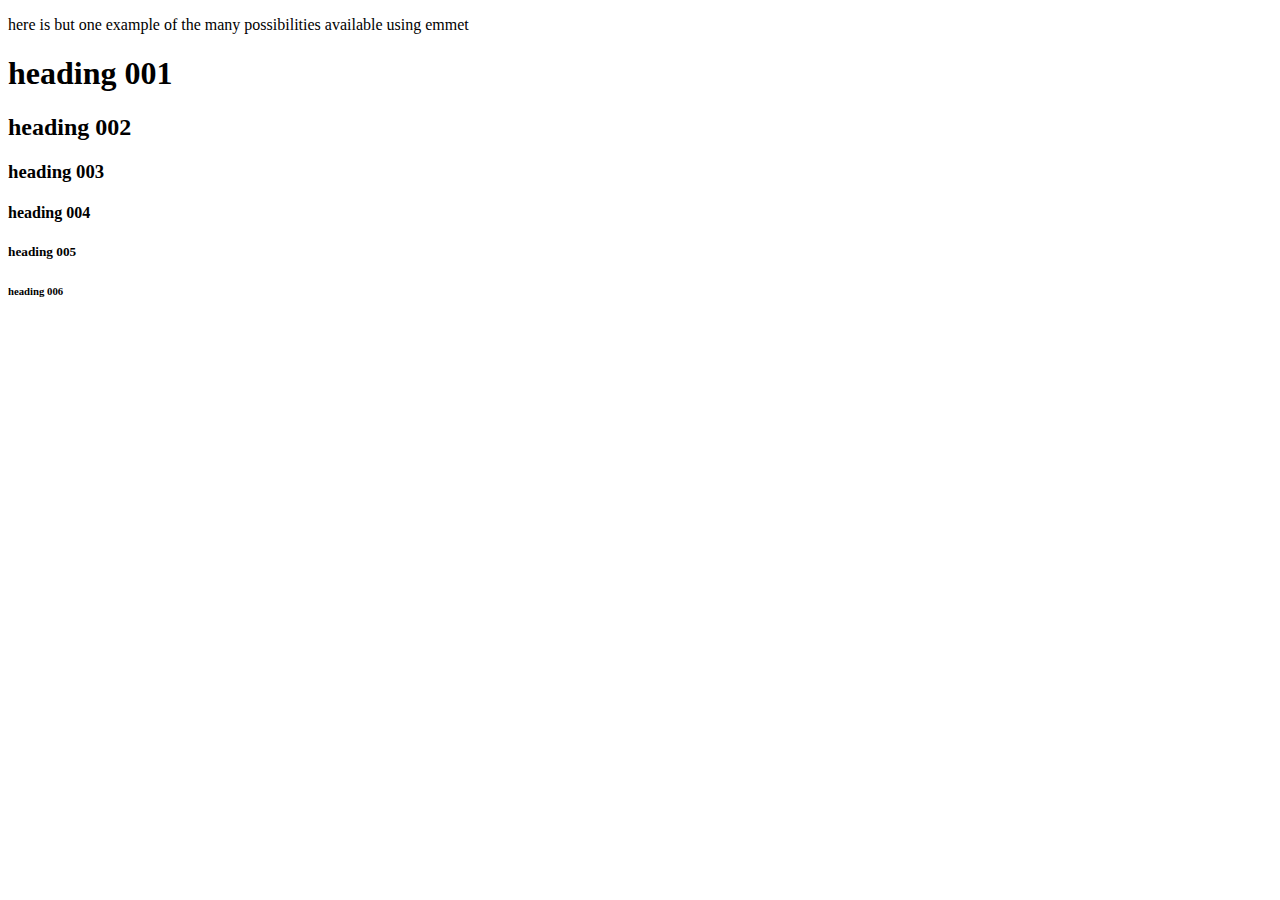
<file: 006_emmet/index.html>
<!DOCTYPE html>
<html lang="en">
<head>
    <meta charset="UTF-8">
    <title>Title</title>
</head>
<body>

<p>here is but one example of the many possibilities available using emmet</p>

<h1>heading 001</h1>
<h2>heading 002</h2>
<h3>heading 003</h3><h4>heading 004</h4><h5>heading 005</h5><h6>heading 006</h6>
<!--h${heading $$$}*7-->
</body>
</html>
</file>
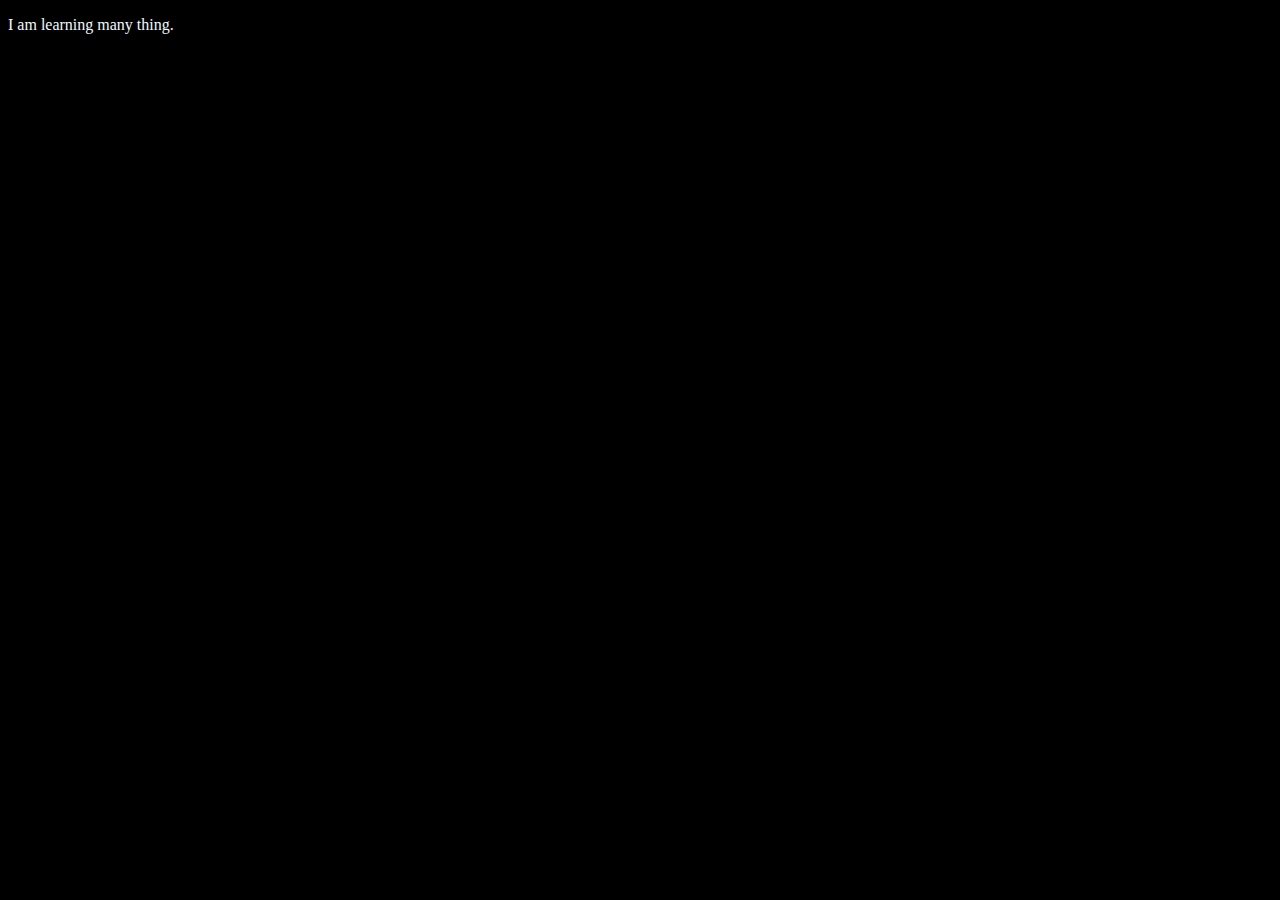
<file: 010_code-comments/index.html>
<!DOCTYPE html>
<html lang="en">
<head>
    <meta charset="UTF-8">
    <link rel="stylesheet" href="main.css">
    <title>Title</title>
</head>
<body>

<div class="words">
<p>I am learning many thing.</p>
</div>

</body>
</html>
</file>
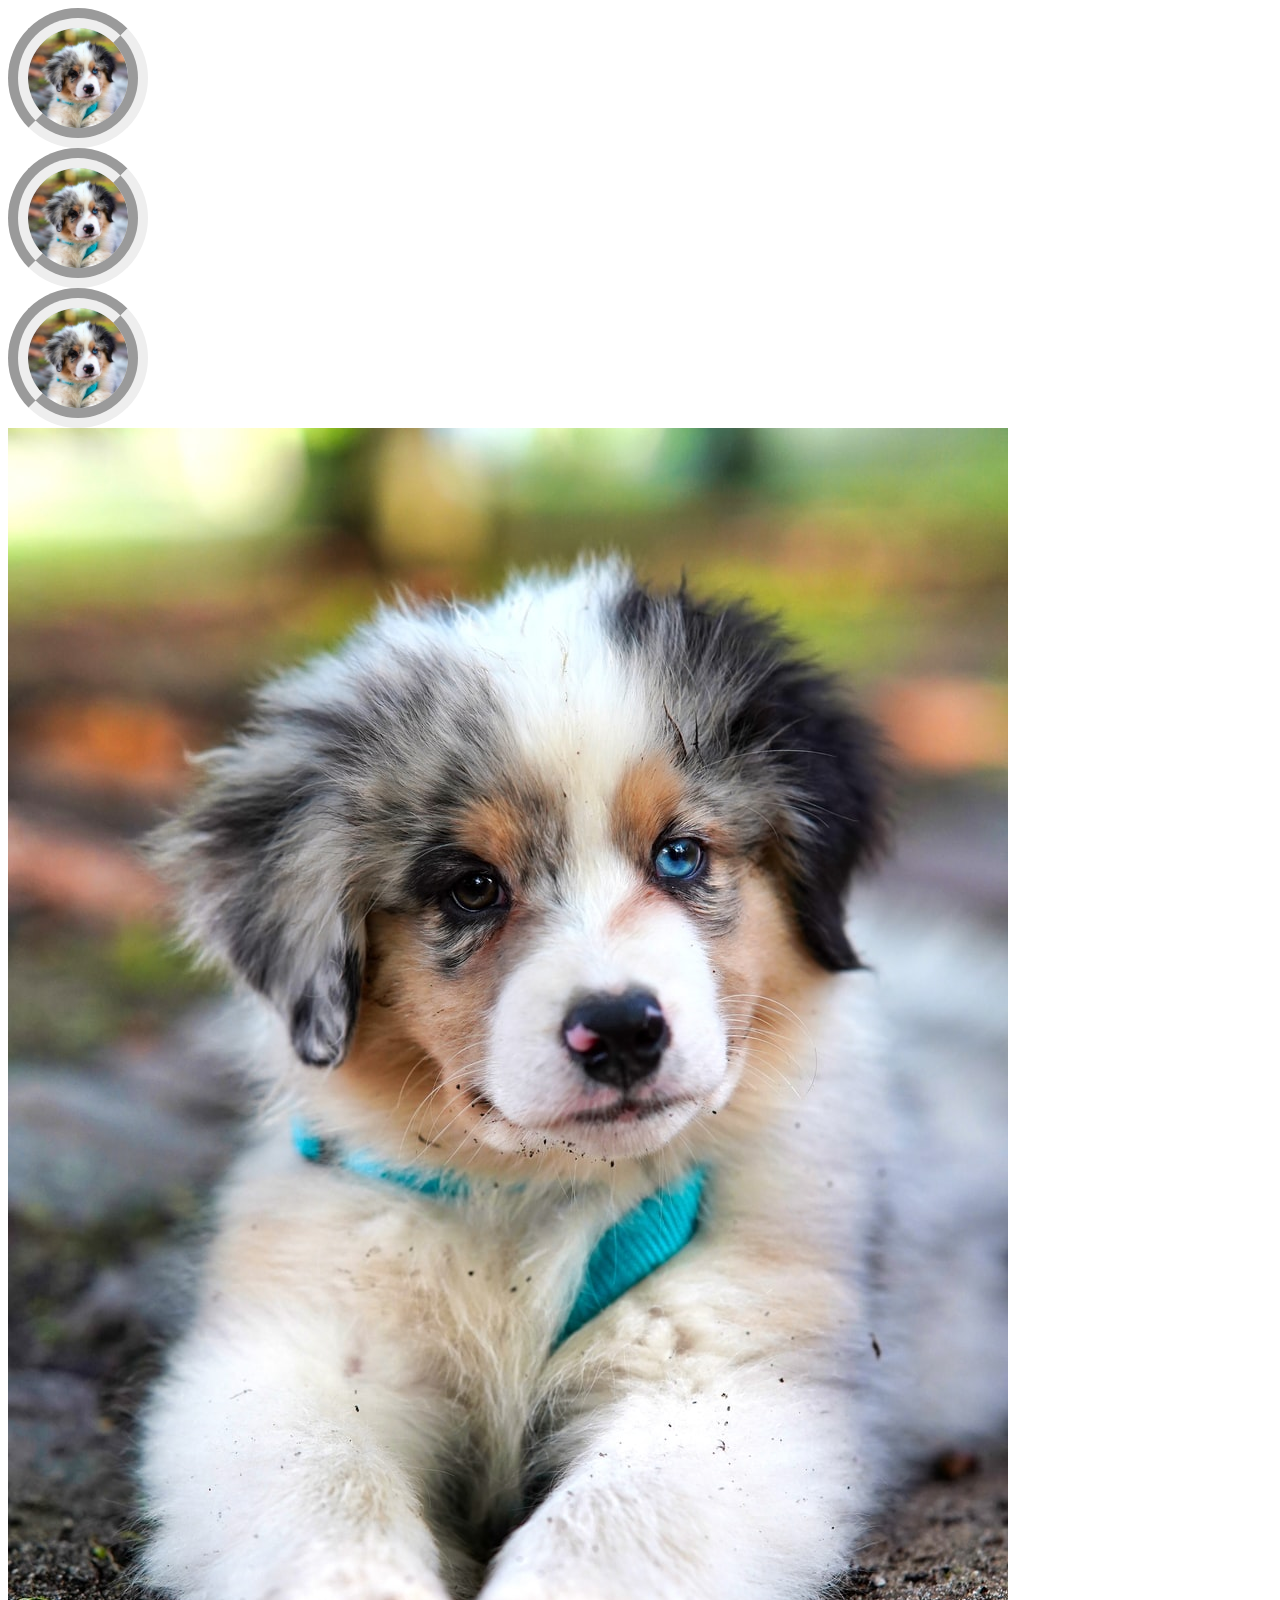
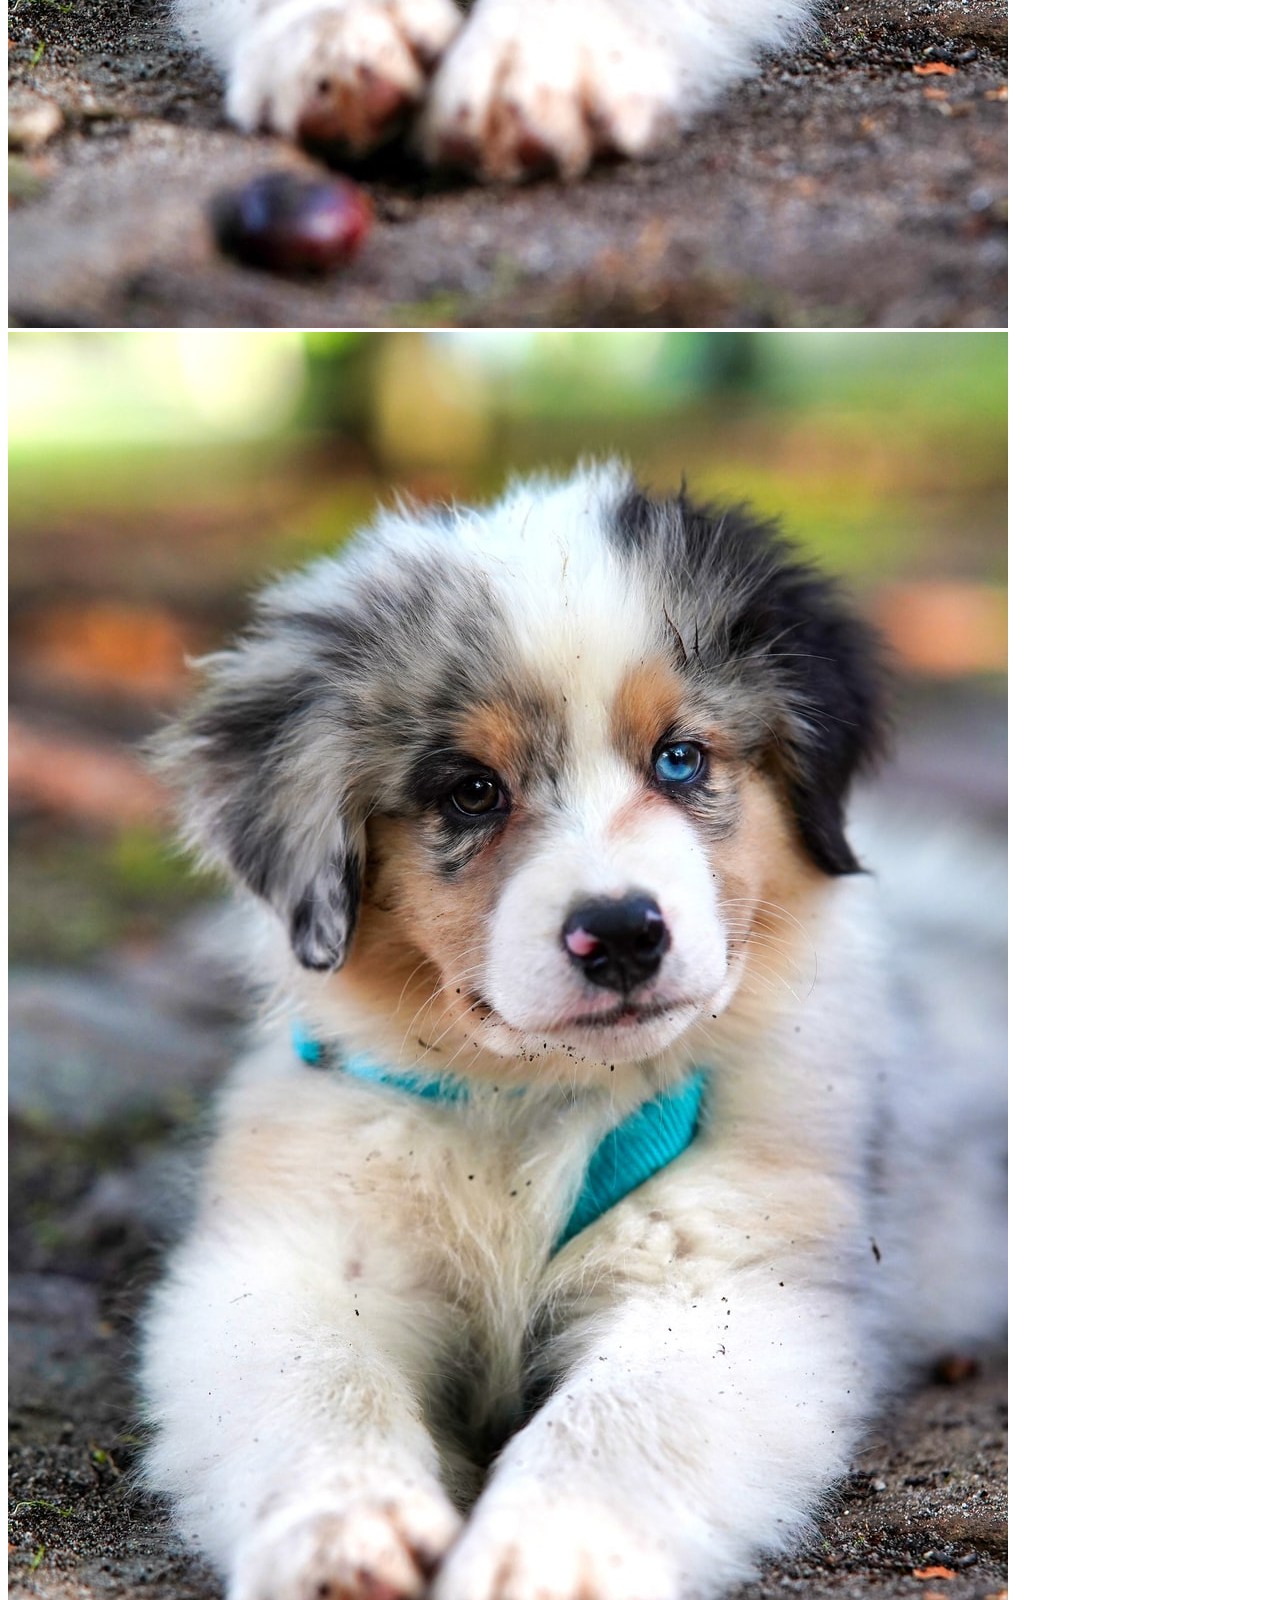
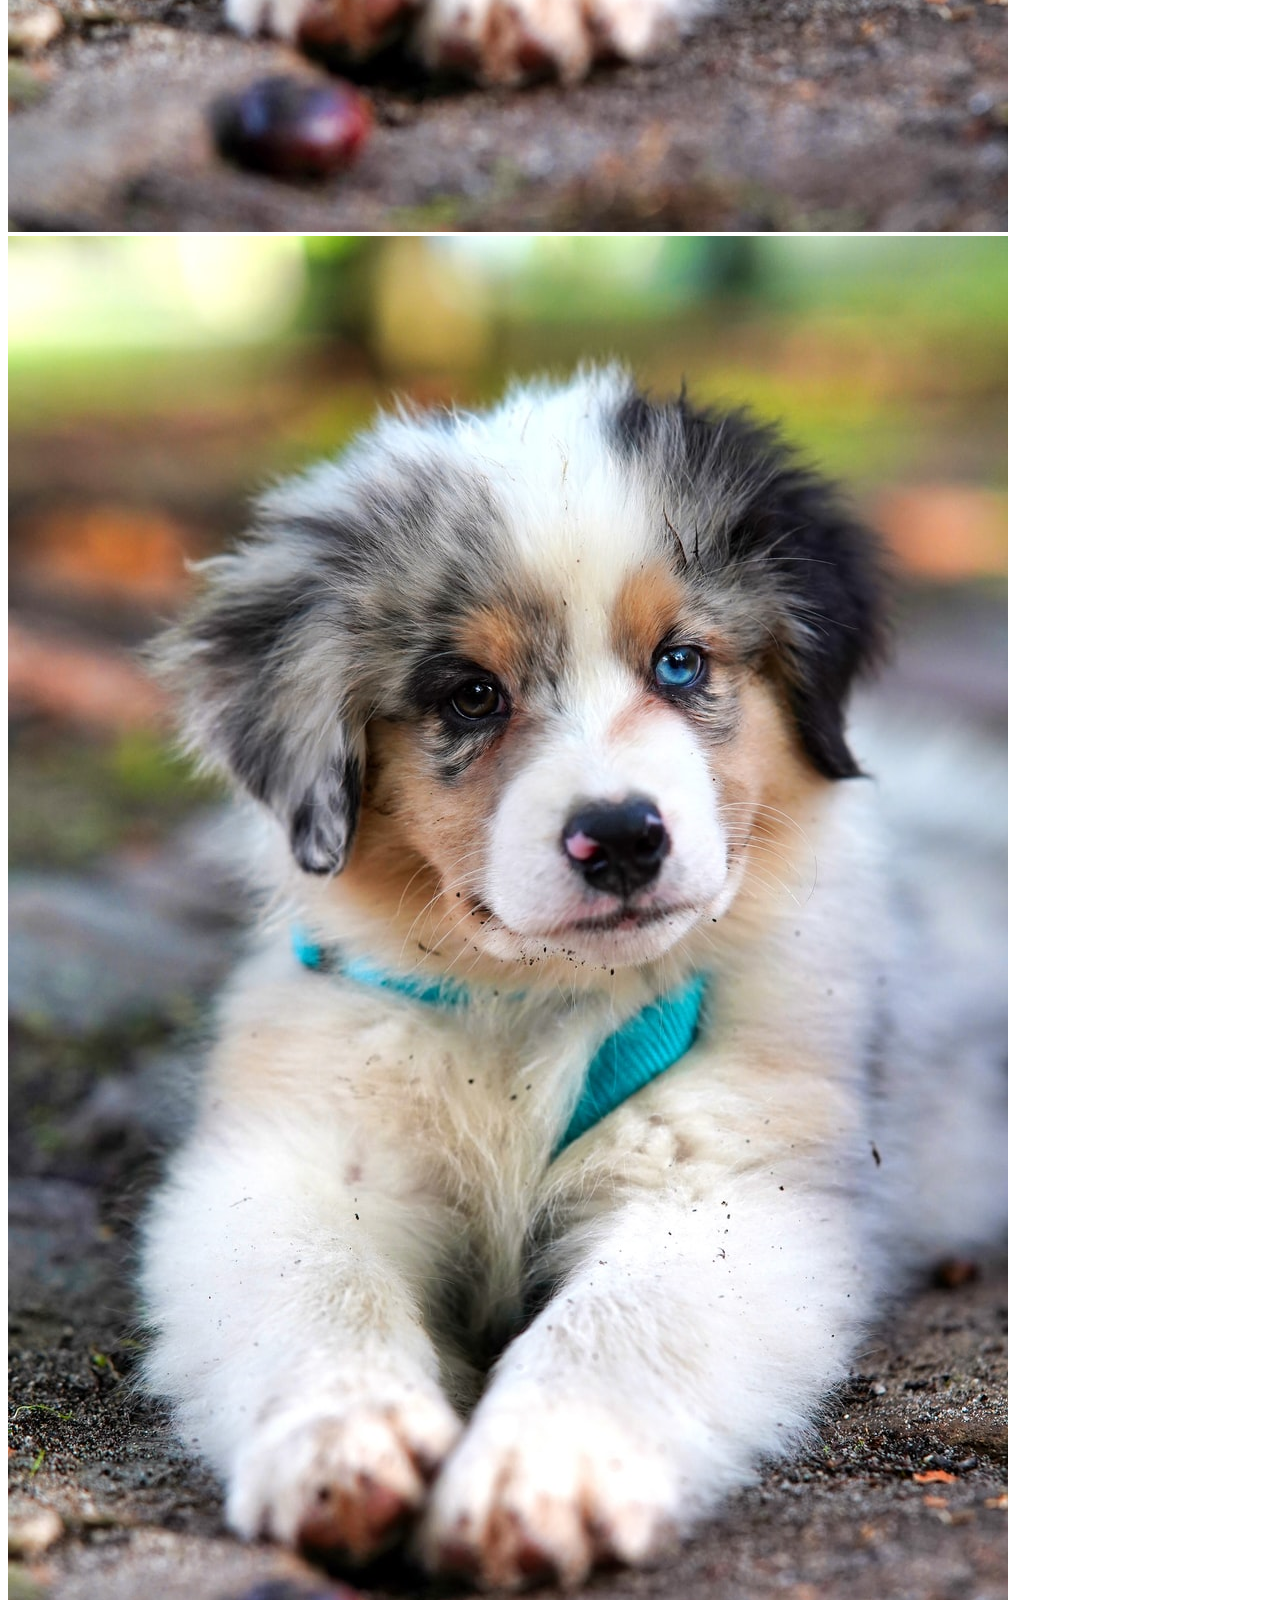
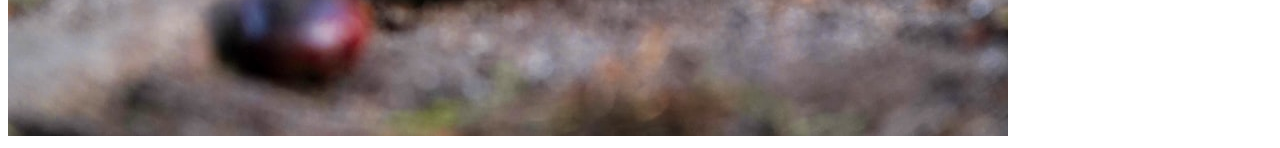
<file: 012_border/index.html>
<!DOCTYPE html>
<html lang="en">
<head>
    <meta charset="UTF-8">
    <title>Title</title>
    <link rel="stylesheet" href="main.css">
</head>
<body>

<div></div>
<div></div>
<div></div>

<img src="../009_absolute-URLs/puppy.jpg" class="dogone">
<img src="../009_absolute-URLs/puppy.jpg" class="dogtwo">
<img src="../009_absolute-URLs/puppy.jpg" class="dogthree">

</body>
</html>
</file>
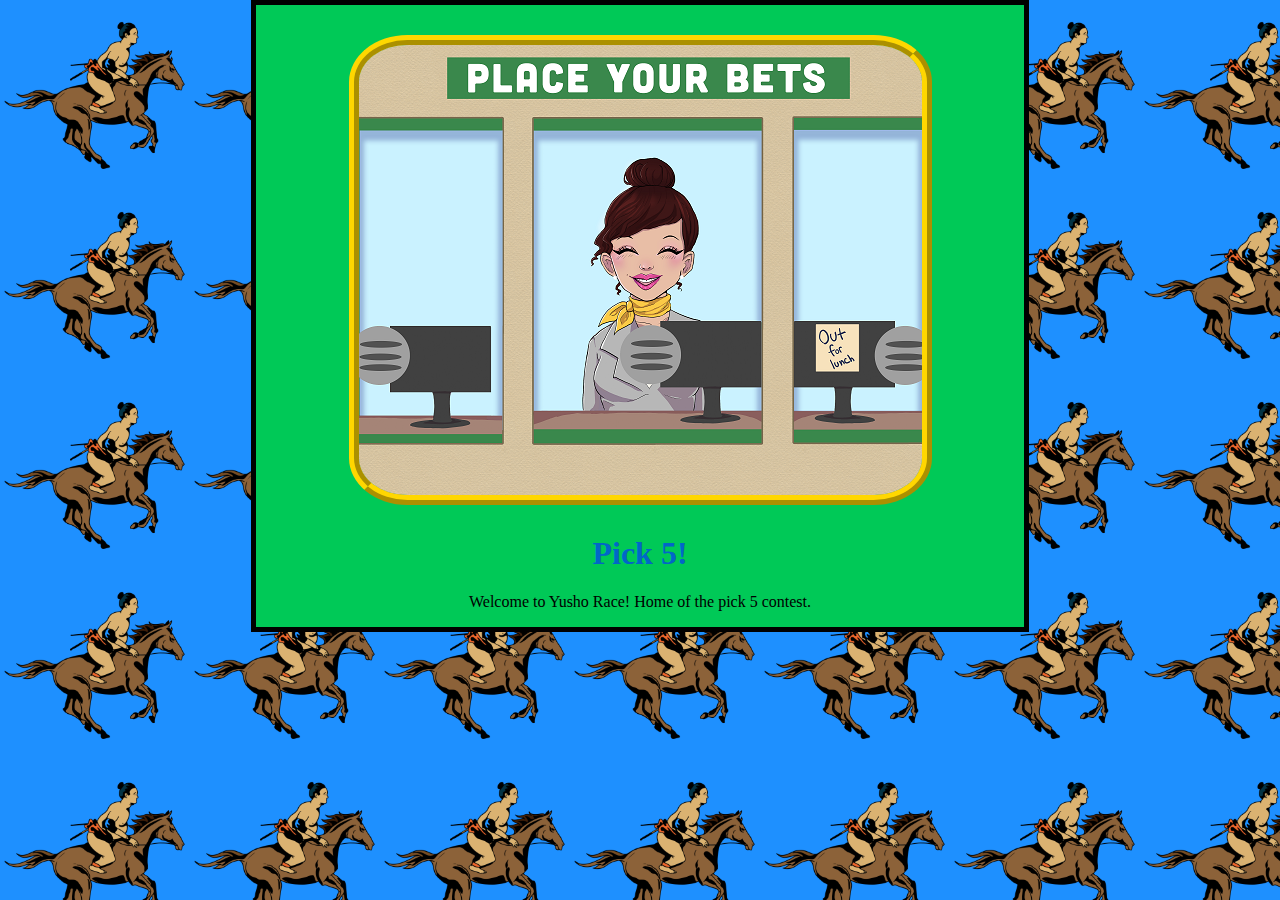
<file: 021_the-surfer-page/index.html>
<!DOCTYPE html>
<html lang="en">
<head>
    <meta charset="UTF-8">
    <title>Title</title>
  <link rel="stylesheet" href="main.css">
</head>
<body>

<img src="assets/wager.png" alt="">

<h1 id="primary">Pick 5!</h1>
<p>Welcome to Yusho Race! Home of the pick 5 contest.</p>

</body>
</html>
</file>
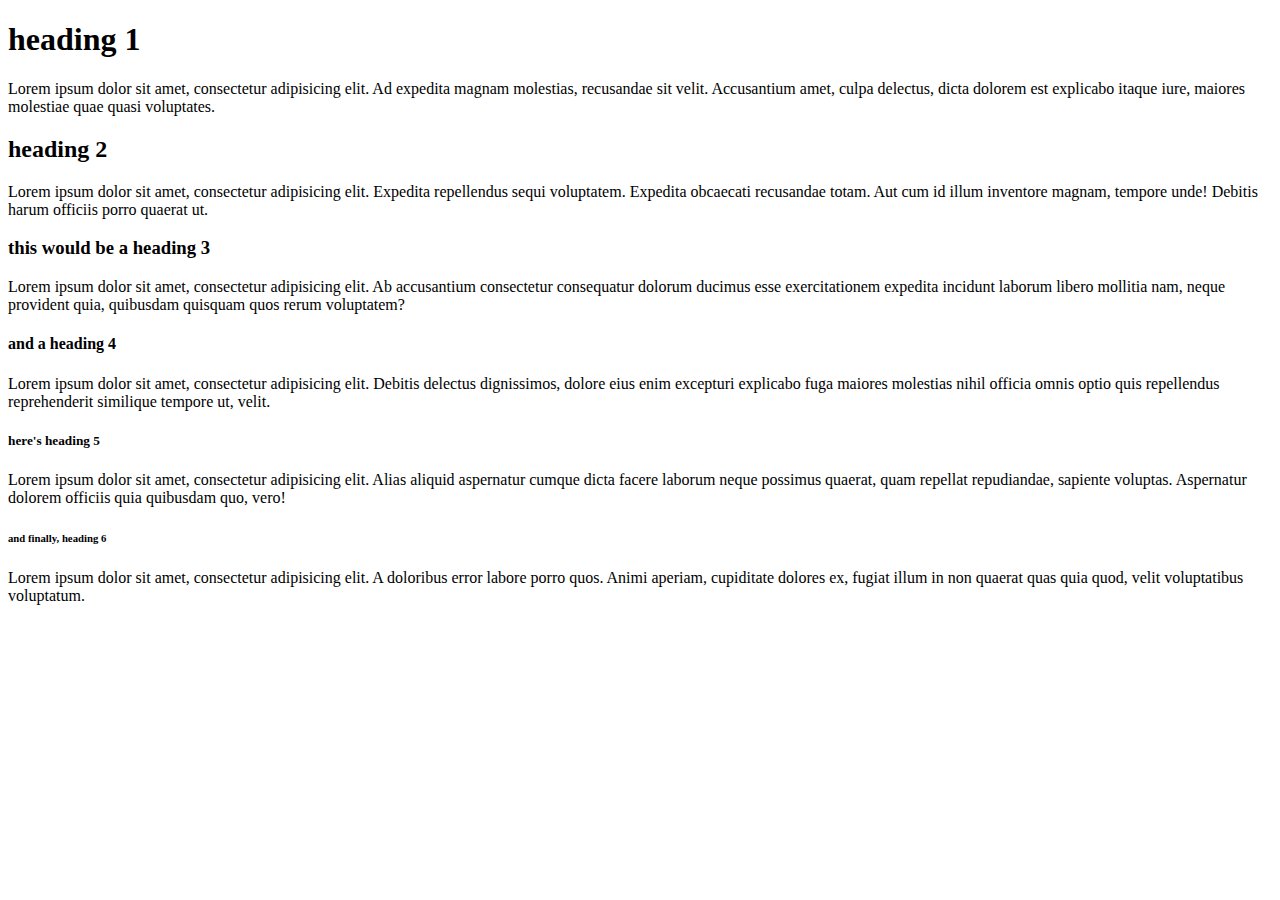
<file: 005_essential-tags/01_paragraph_element/index.html>
<!DOCTYPE html>
<html lang="en">
<head>
    <meta charset="UTF-8">
    <title>Title</title>
</head>
<body>

<h1>heading 1</h1>
<p>Lorem ipsum dolor sit amet, consectetur adipisicing elit. Ad expedita magnam molestias, recusandae sit velit. Accusantium amet, culpa delectus, dicta dolorem est explicabo itaque iure, maiores molestiae quae quasi voluptates.</p>
<h2>heading 2</h2>
<p>Lorem ipsum dolor sit amet, consectetur adipisicing elit. Expedita repellendus sequi voluptatem. Expedita obcaecati recusandae totam. Aut cum id illum inventore magnam, tempore unde! Debitis harum officiis porro quaerat ut.</p>
<h3>this would be a heading 3</h3>
<p>Lorem ipsum dolor sit amet, consectetur adipisicing elit. Ab accusantium consectetur consequatur dolorum ducimus esse exercitationem expedita incidunt laborum libero mollitia nam, neque provident quia, quibusdam quisquam quos rerum voluptatem?</p>
<h4>and a heading 4</h4>
<p>Lorem ipsum dolor sit amet, consectetur adipisicing elit. Debitis delectus dignissimos, dolore eius enim excepturi explicabo fuga maiores molestias nihil officia omnis optio quis repellendus reprehenderit similique tempore ut, velit.</p>
<h5>here's heading 5</h5>
<p>Lorem ipsum dolor sit amet, consectetur adipisicing elit. Alias aliquid aspernatur cumque dicta facere laborum neque possimus quaerat, quam repellat repudiandae, sapiente voluptas. Aspernatur dolorem officiis quia quibusdam quo, vero!</p>
<h6>and finally, heading 6</h6>
<p>Lorem ipsum dolor sit amet, consectetur adipisicing elit. A doloribus error labore porro quos. Animi aperiam, cupiditate dolores ex, fugiat illum in non quaerat quas quia quod, velit voluptatibus voluptatum.</p>

</body>
</html>
</file>
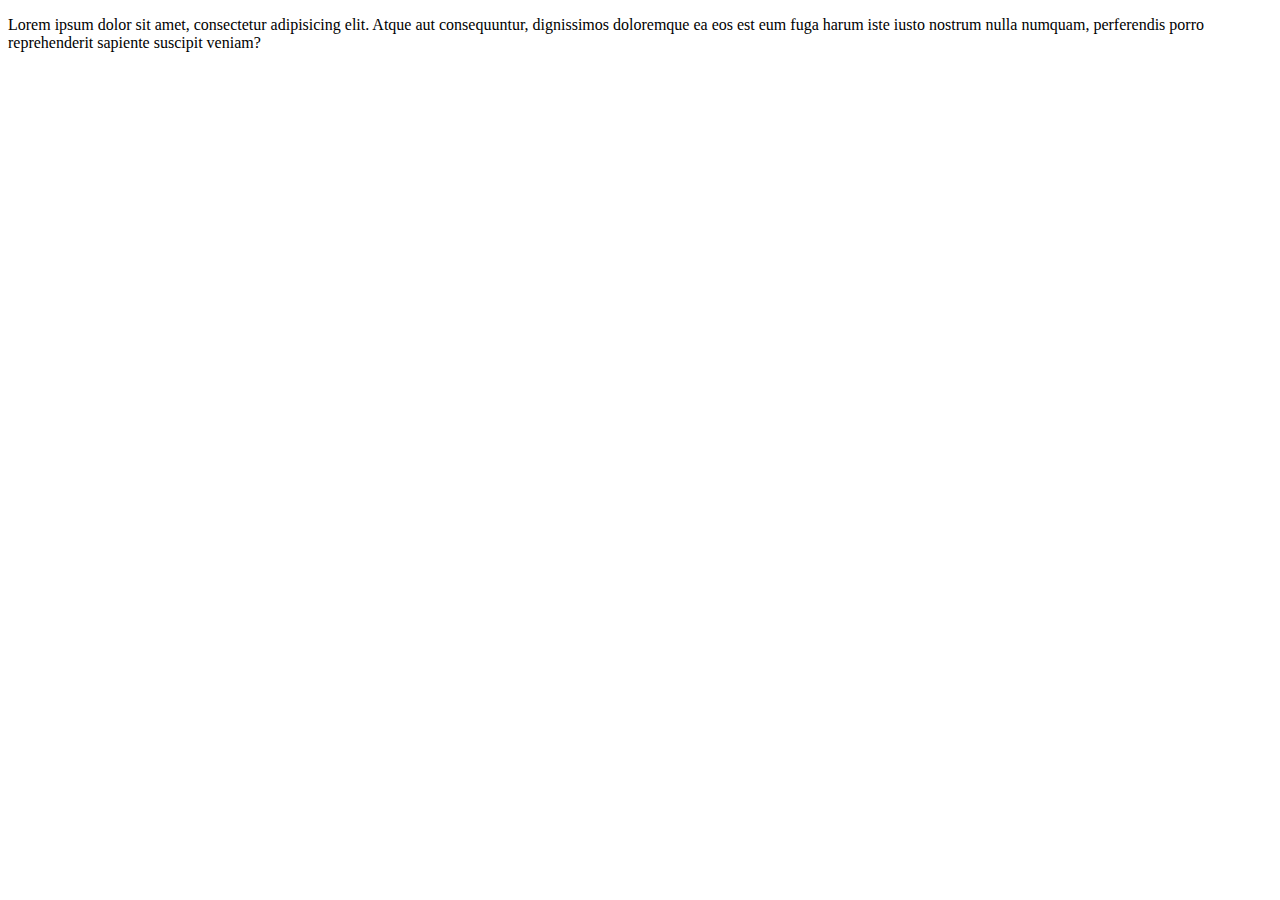
<file: 005_essential-tags/02_heading_elements/index.html>
<!DOCTYPE html>
<html lang="en">
<head>
    <meta charset="UTF-8">
    <title>Title</title>
</head>
<body>

<p>Lorem ipsum dolor sit amet, consectetur adipisicing elit. Atque aut consequuntur, dignissimos doloremque ea eos est eum fuga harum iste iusto nostrum nulla numquam, perferendis porro reprehenderit sapiente suscipit veniam?</p>

</body>
</html>
</file>
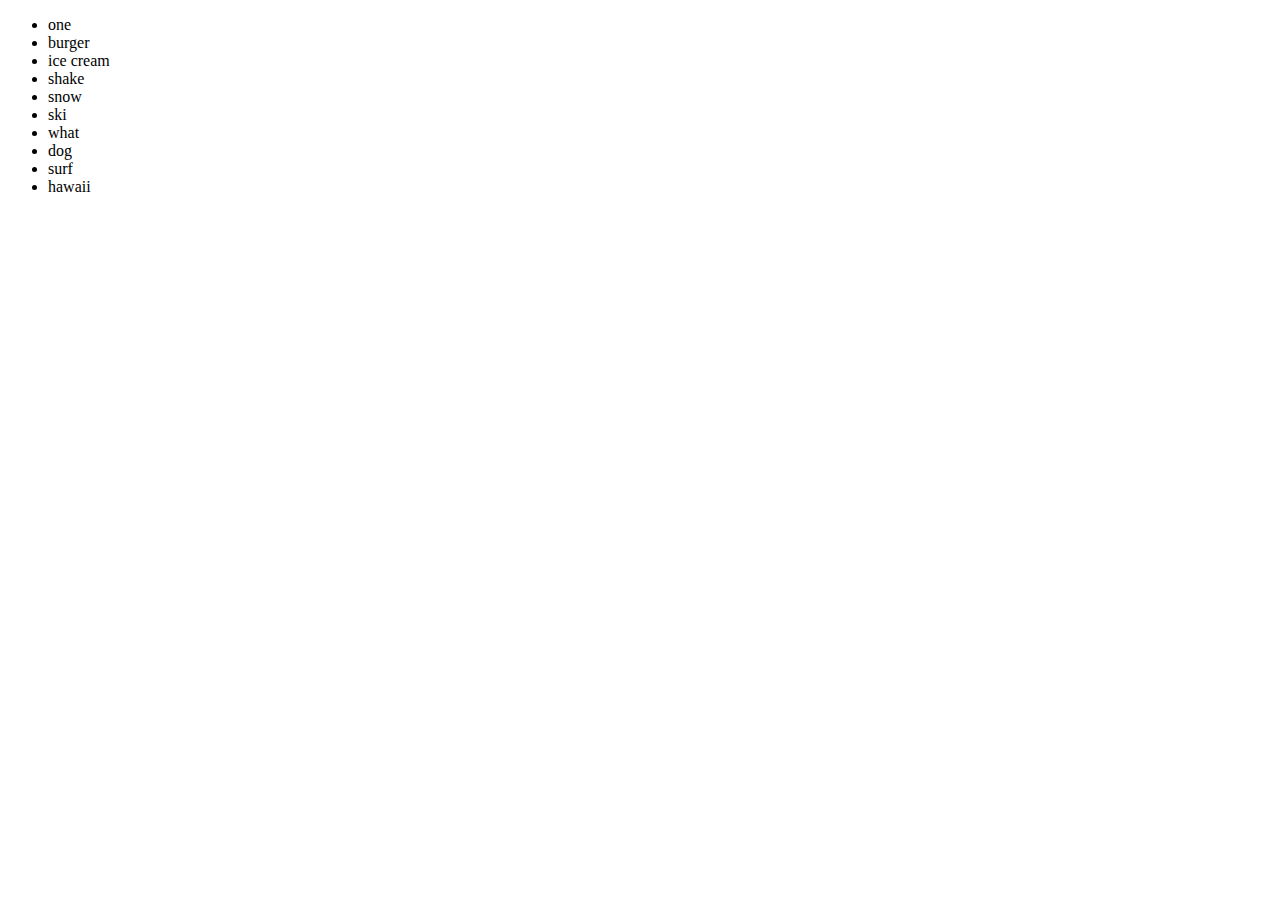
<file: 005_essential-tags/03_unordered_list-element/index.html>
<!DOCTYPE html>
<html lang="en">
<head>
    <meta charset="UTF-8">
    <title>Title</title>
</head>
<body>

<ul>
    <li>one</li>
    <li>burger</li>
    <li>ice cream</li>
    <li>shake</li>
    <li>snow</li>
    <li>ski</li>
    <li>what</li>
    <li>dog</li>
    <li>surf</li>
    <li>hawaii</li>
</ul>

</body>
</html>
</file>
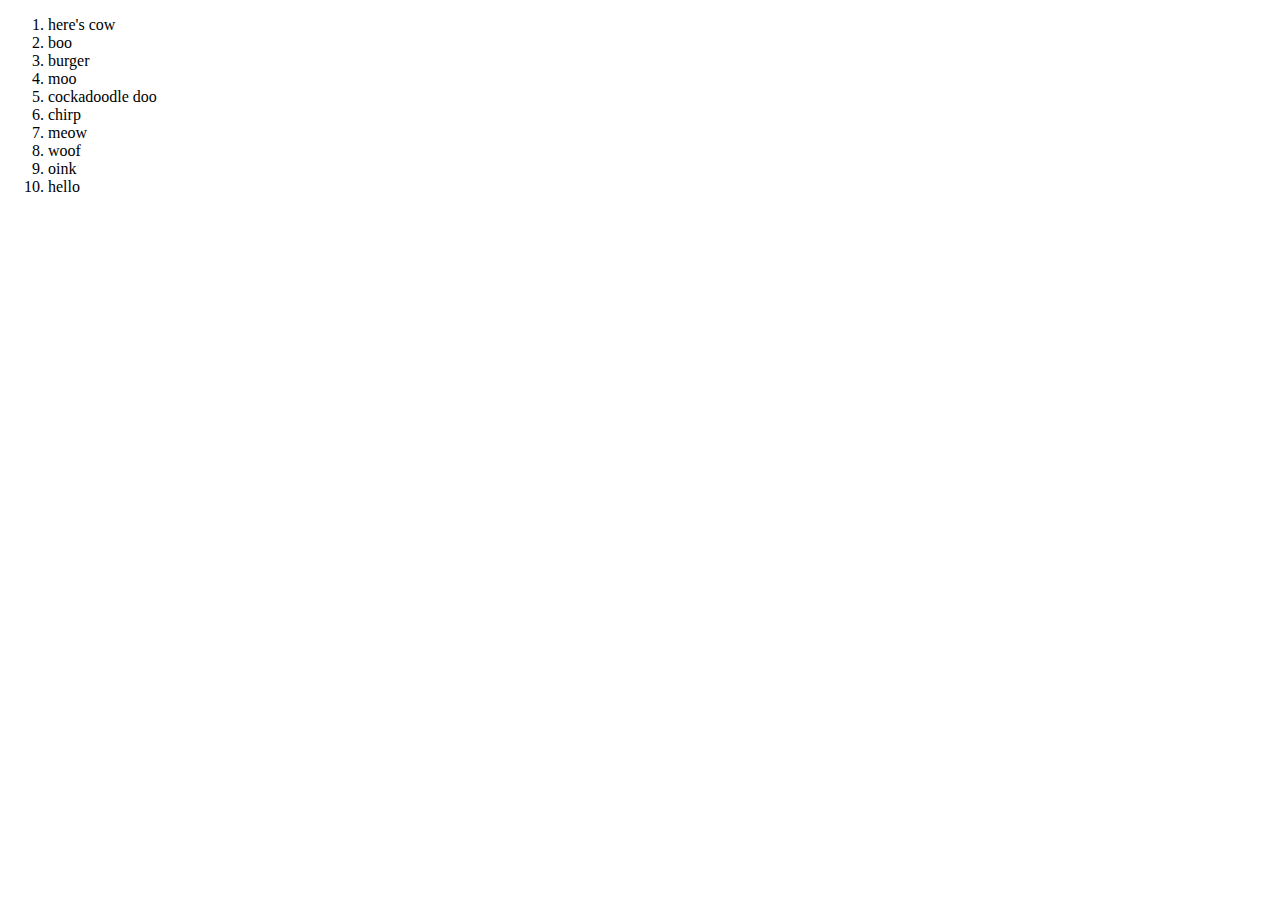
<file: 005_essential-tags/04_ordered_list-element/index.html>
<!DOCTYPE html>
<html lang="en">
<head>
    <meta charset="UTF-8">
    <title>Title</title>
</head>
<body>

<ol>
    <li>here's cow</li>
    <li>boo</li>
    <li>burger</li>
    <li>moo</li>
    <li>cockadoodle doo</li>
    <li>chirp</li>
    <li>meow</li>
    <li>woof</li>
    <li>oink</li>
    <li>hello</li>
</ol>

</body>
</html>
</file>
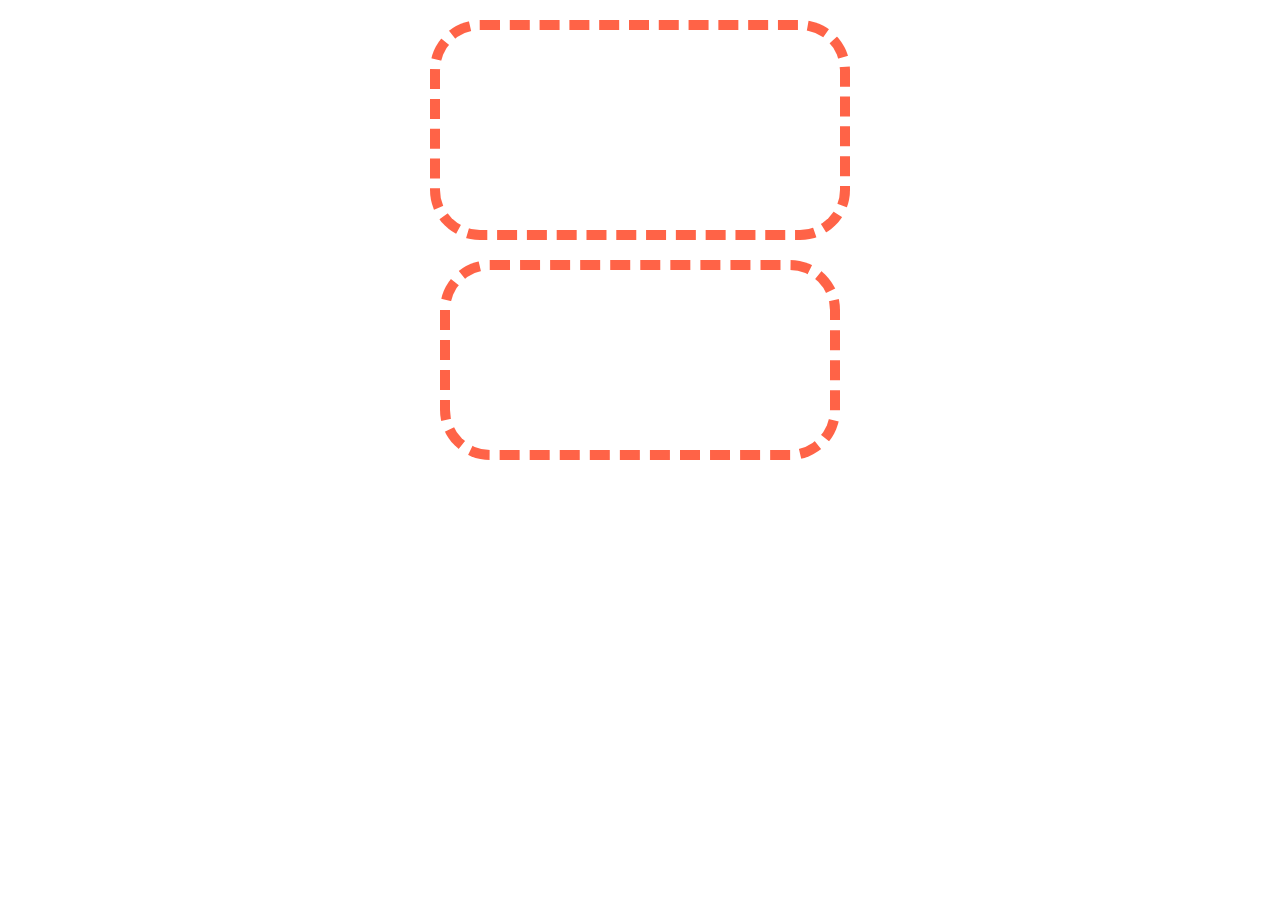
<file: 012_border/index-2.html>
<!DOCTYPE html>
<html lang="en">
<head>
    <meta charset="UTF-8">
    <title>Title</title>
    <link rel="stylesheet" href="main-2.css">
</head>
<body>

<div></div>
<div style="box-sizing: border-box"></div>

</body>
</html>
</file>
<file: 010_code-comments/main.css>
body {
    background-color: black;
}

.words {
    color: aliceblue;
}
</file>
<file: 012_border/main.css>
div {
    width: 100px;
    height: 100px;
    background-color: black;
    border-radius: 100px;
    border: groove 20px;
    background-image: url("../009_absolute-URLs/puppy.jpg");
    background-size: cover;
    background-repeat: no-repeat;
}
</file>
<file: 021_the-surfer-page/main.css>
html {
    background-color: dodgerblue;
    font-family: "Carter One";
    text-align: center;
    background-image: url("assets/sumo-logo.png");
    background-size: 190px;
}

body {
    width: 60%;
    margin: 0 auto;
    background-color: #00C957;
    border: 5px solid black;
}

img {
    display: block;
    margin: 30px auto;
    border-radius: 10%;
    border: 10px ridge gold;
}

#primary {
    color: #0266C8;
    font-family: "Carter One";
}
</file>
<file: 012_border/main-2.css>
div {
    width: 400px;
    height: 200px;
    border-radius: 50px;
    border: 10px dashed tomato;
    margin: 20px auto;
}
</file>
